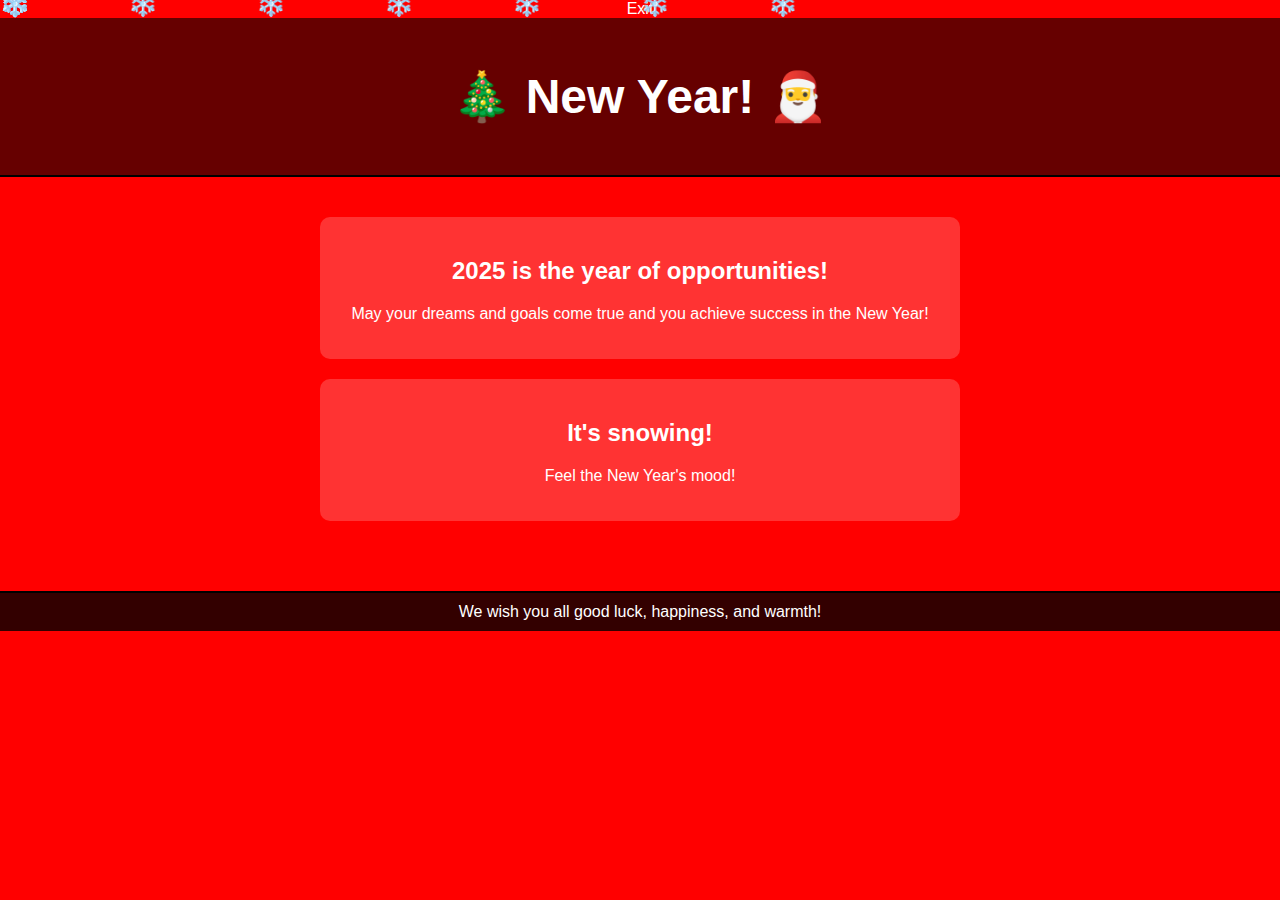
<file: index2.html>
<!DOCTYPE html>
<html lang="en">
<head>
    <meta charset="UTF-8">
    <meta name="viewport" content="width=device-width, initial-scale=1.0">
    <title>Жаңа жылдық сайт</title>
    <link rel="stylesheet" href="stile2.css">
</head>
<body>
    <a class="Exit" href="index.html">Exit</a>
    <div class="snowflakes" aria-hidden="true">
        <div class="snowflake">❄️</div>
        <div class="snowflake">❄️</div>
        <div class="snowflake">❄️</div>
        <div class="snowflake">❄️</div>
        <div class="snowflake">❄️</div>
        <div class="snowflake">❄️</div>
        <div class="snowflake">❄️</div>
        <div class="snowflake">❄️</div>
        <div class="snowflake">❄️</div>
        <div class="snowflake">❄️</div>
        <div class="snowflake">❄️</div>
        <div class="snowflake">❄️</div>
        <div class="snowflake">❄️</div>
        <div class="snowflake">❄️</div>
        <div class="snowflake">❄️</div>
        <div class="snowflake">❄️</div>
        <div class="snowflake">❄️</div>
    </div>

    <header>
        <h1>🎄 New Year! 🎅</h1>
    </header>

    <main>
        <section>
            <h2>2025 is the year of opportunities!</h2>
            <p>May your dreams and goals come true and you achieve success in the New Year!</p>
        </section>
        <section>
            <h2>It's snowing!</h2>
            <p>Feel the New Year's mood!</p>
        </section>
    </main>

    <footer>
        <p>We wish you all good luck, happiness, and warmth!</p>
    </footer>
</body>
</html>
</file>
<file: stile2.css>
body {
    font-family: 'Arial', sans-serif;
    background: linear-gradient(to bottom, #ff0000, #ff0000);
    color: white;
    text-align: center;
    margin: 0;
    padding: 0;
    overflow: hidden;
}

header {
    padding: 50px 0;
    background-color: rgba(0, 0, 0, 0.6);
    border-bottom: 2px solid #000000;
}

header h1 {
    font-size: 3rem;
    margin: 0;
}

main {
    padding: 20px;
}

main section {
    margin: 20px auto;
    padding: 20px;
    background: rgba(255, 255, 255, 0.2);
    border-radius: 10px;
    max-width: 600px;
}

footer {
    margin-top: 30px;
    padding: 10px;
    background: rgba(0, 0, 0, 0.8);
    border-top: 2px solid #000000;
}

footer p {
    margin: 0;
}

.snowflakes {
    position: fixed;
    top: 0;
    left: 0;
    width: 100%;
    height: 100%;
    pointer-events: none;
    z-index: 9999;
}

.snowflake {
    position: absolute;
    top: -10px;
    color: white;
    font-size: 1.5em;
    animation: snow 10s linear infinite;
    user-select: none;
}

.snowflake:nth-child(1) { left: 10%; animation-delay: 0s; }
.snowflake:nth-child(2) { left: 20%; animation-delay: 2s; }
.snowflake:nth-child(3) { left: 30%; animation-delay: 4s; }
.snowflake:nth-child(4) { left: 40%; animation-delay: 1s; }
.snowflake:nth-child(5) { left: 50%; animation-delay: 3s; }
.snowflake:nth-child(6) { left: 60%; animation-delay: 5s; }

@keyframes snow {
    0% { transform: translateY(0); opacity: 1; }
    100% { transform: translateY(100vh); opacity: 0.2; }
}

.Exit {
    color: rgb(255, 255, 255);
    margin-top: 50%;
    text-decoration: none;
}
</file>
